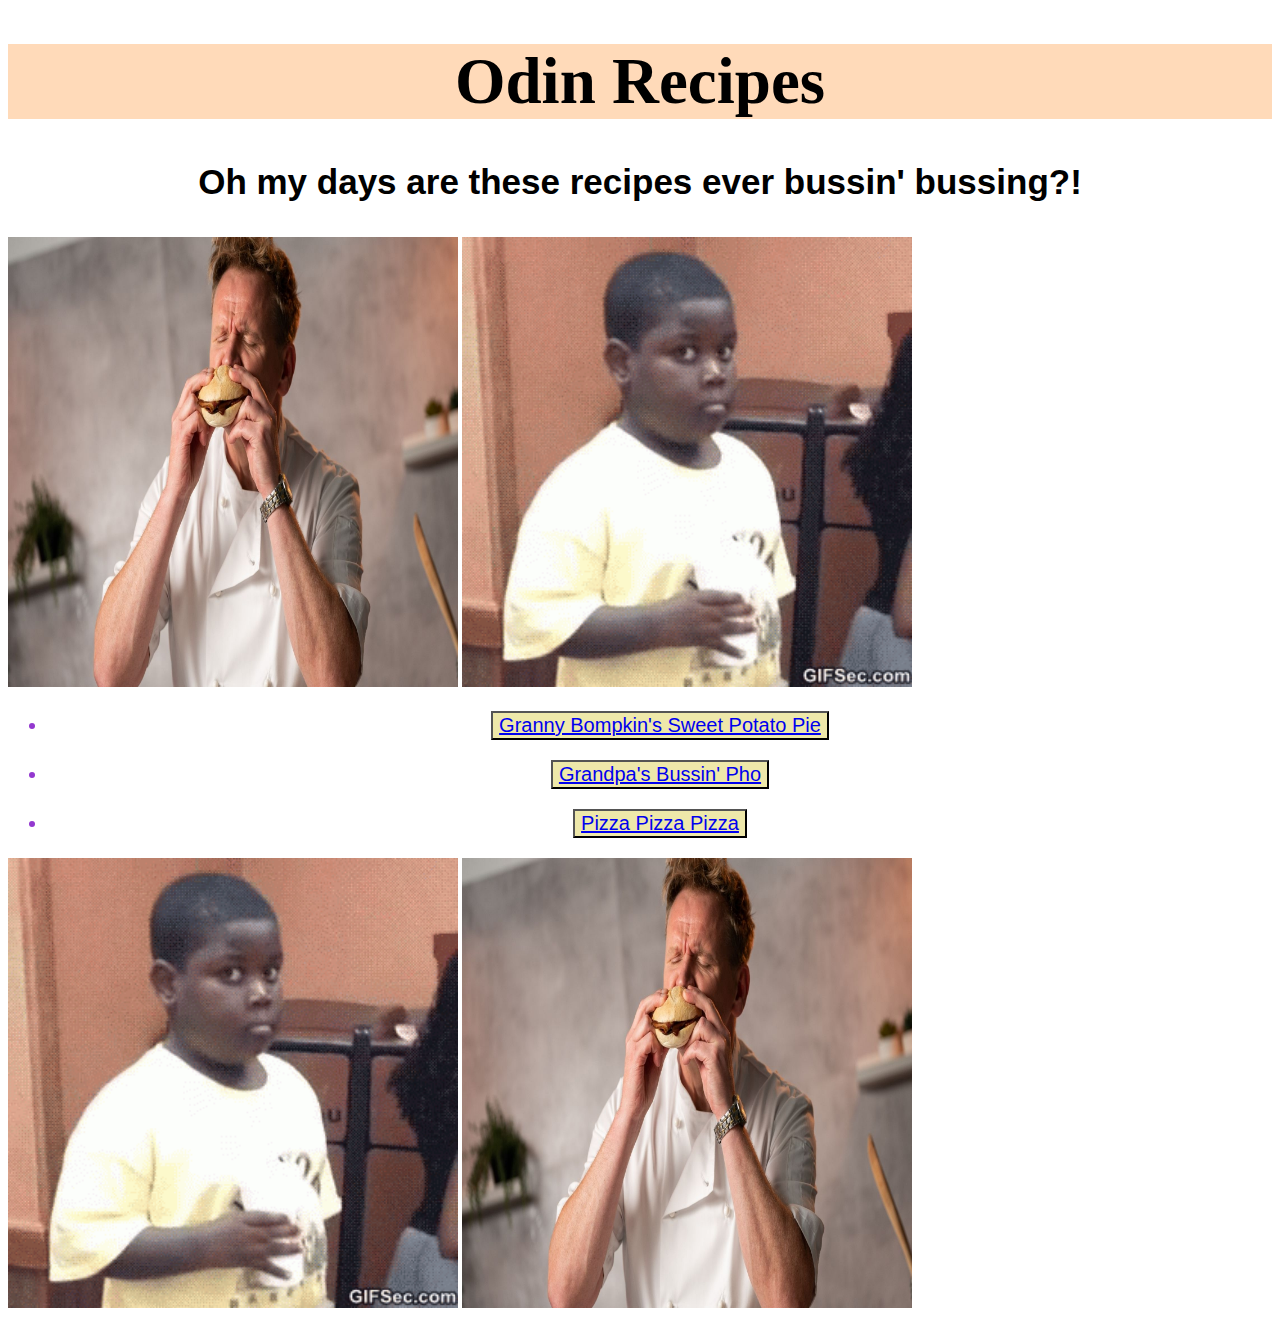
<file: index.html>
<!DOCTYPE html>
<html lang="en-us">
    <head>
        <title>My First Project</title>
        <meta charset="UTF-8">
        <link rel="stylesheet" href="style.css">
    </head>

    <body>
        <h1 class="header">Odin Recipes</h1>
        <h3 class="bussin">Oh my days are these recipes ever bussin' bussing?!</h3>
        <img class="gordon" src="recipes/gordon.jpg">
        <img class="gordon" src="recipes/terio.gif">
        <ul>
            <li><p><button><a href="recipes/pie.html">Granny Bompkin's Sweet Potato Pie</a></button></p></li>
            <li><p><button><a href="recipes/pho.html">Grandpa's Bussin' Pho</button></a></p></li>
            <li><p><button><a href="recipes/pizza.html">Pizza Pizza Pizza</a></li></button></p></li>
        </ul>
        <img class="gordon" src="recipes/terio.gif">
        <img class="gordon" src="recipes/gordon.jpg">
    </body>

</html>
</file>
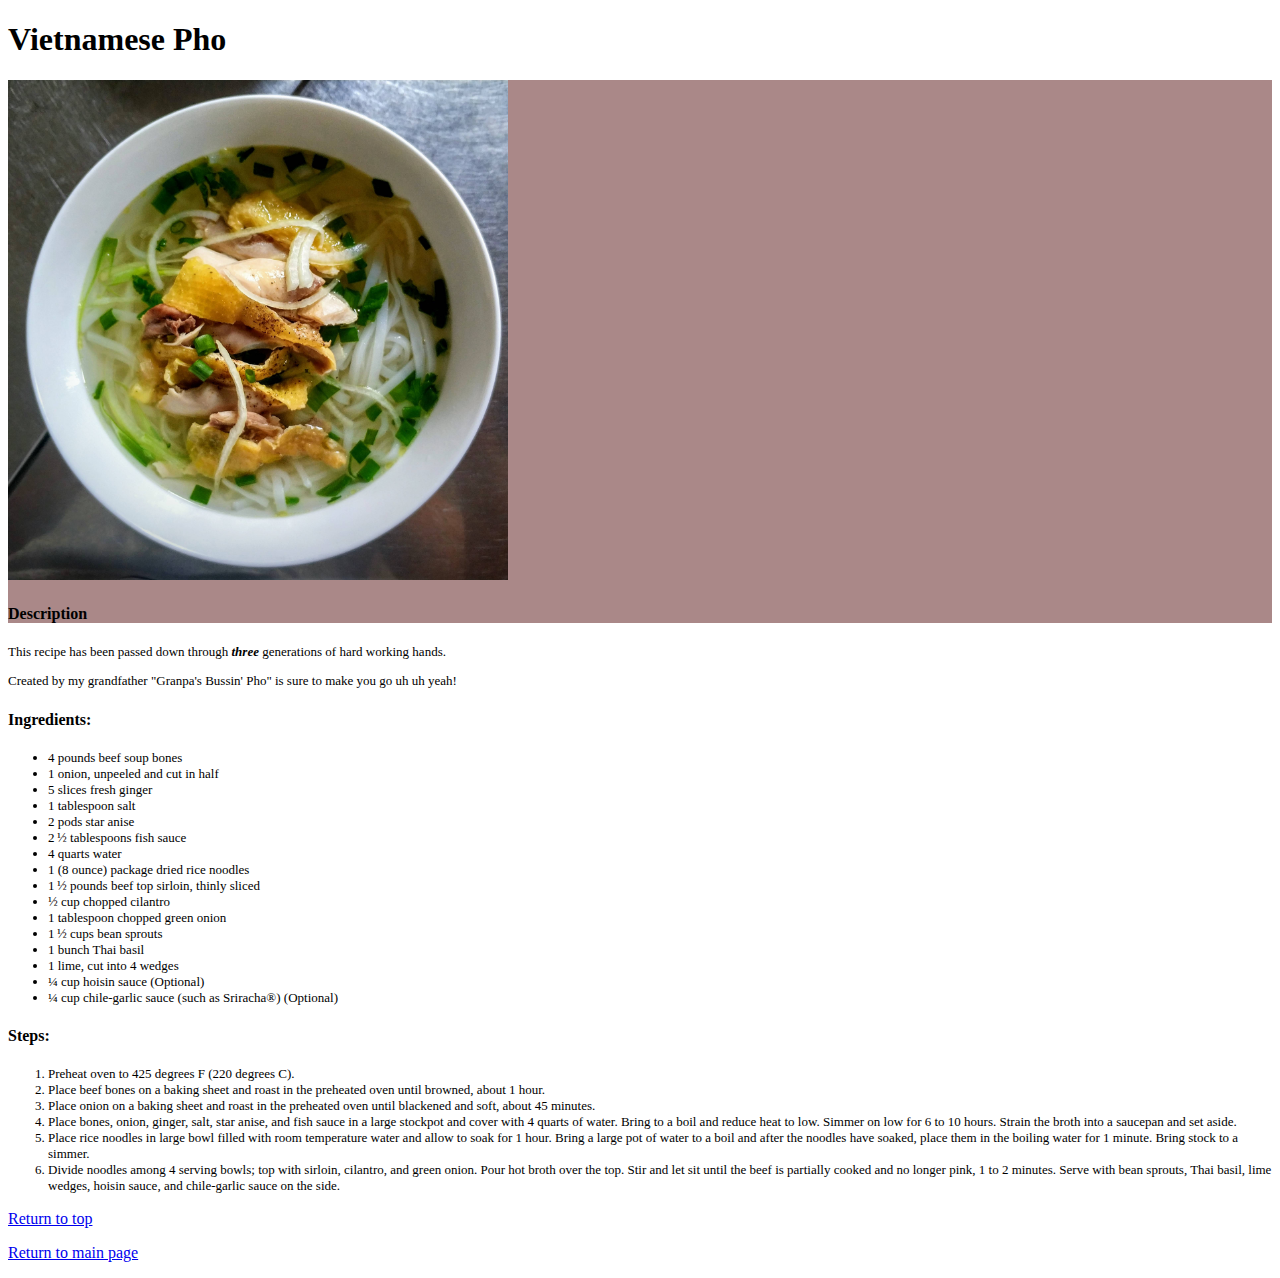
<file: recipes/pho.html>
<!DOCTYPE html>
<html lang="en-us">
    <head>
        <title>My First Project</title>
        <meta charset="UTF-8">
    </head>
    <body>
        <h1>Vietnamese Pho</h1>
        <div style="background-color: rgb(170, 136, 136)">
        <img src="../recipes/pho.jpg" style="width: 500px; height:500px" alt="Picture of a sweet potato pie">
        <h4>Description</h4>
        </div>
        <p style="font-size: 13px">This recipe has been passed down through <em><strong>three</strong></em> generations of hard working hands.</p>
        <p style="font-size: 13px">Created by my grandfather "Granpa's Bussin' Pho" is sure to make you go uh uh yeah!</p>
        <h4>Ingredients:</h4>
        <ul style="font-size: 13px">
            <li>4 pounds beef soup bones</li>
            <li>1 onion, unpeeled and cut in half </li>
            <li>5 slices fresh ginger</li>
            <li>1 tablespoon salt</li>
            <li>2 pods star anise</li>
            <li>2 ½ tablespoons fish sauce</li>
            <li>4 quarts water</li>
            <li>1 (8 ounce) package dried rice noodles </li>
            <li>1 ½ pounds beef top sirloin, thinly sliced </li>
            <li>½ cup chopped cilantro</li>
            <li>1 tablespoon chopped green onion</li>
            <li>1 ½ cups bean sprouts</li>
            <li>1 bunch Thai basil</li>
            <li>1 lime, cut into 4 wedges</li>
            <li>¼ cup hoisin sauce (Optional)</li>
            <li>¼ cup chile-garlic sauce (such as Sriracha®) (Optional)</li>
        </ul>
        <h4>Steps:</h4>
        <ol style="font-size: 13px">
            <li>Preheat oven to 425 degrees F (220 degrees C).</li>
            <li>Place beef bones on a baking sheet and roast in the preheated oven until browned, about 1 hour.</li>
            <li>Place onion on a baking sheet and roast in the preheated oven until blackened and soft, about 45 minutes.</li>
            <li>Place bones, onion, ginger, salt, star anise, and fish sauce in a large stockpot and cover with 4 quarts of water. Bring to a boil and reduce heat to low. Simmer on low for 6 to 10 hours. Strain the broth into a saucepan and set aside.</li>
            <li>Place rice noodles in large bowl filled with room temperature water and allow to soak for 1 hour. Bring a large pot of water to a boil and after the noodles have soaked, place them in the boiling water for 1 minute. Bring stock to a simmer.</li>
            <li>Divide noodles among 4 serving bowls; top with sirloin, cilantro, and green onion. Pour hot broth over the top. Stir and let sit until the beef is partially cooked and no longer pink, 1 to 2 minutes. Serve with bean sprouts, Thai basil, lime wedges, hoisin sauce, and chile-garlic sauce on the side.</li>
        </ol>
        <p><a href="pho.html">Return to top</a> </p> 
        <p><a href="../index.html">Return to main page</a></p>

    </body>

</html>
</file>
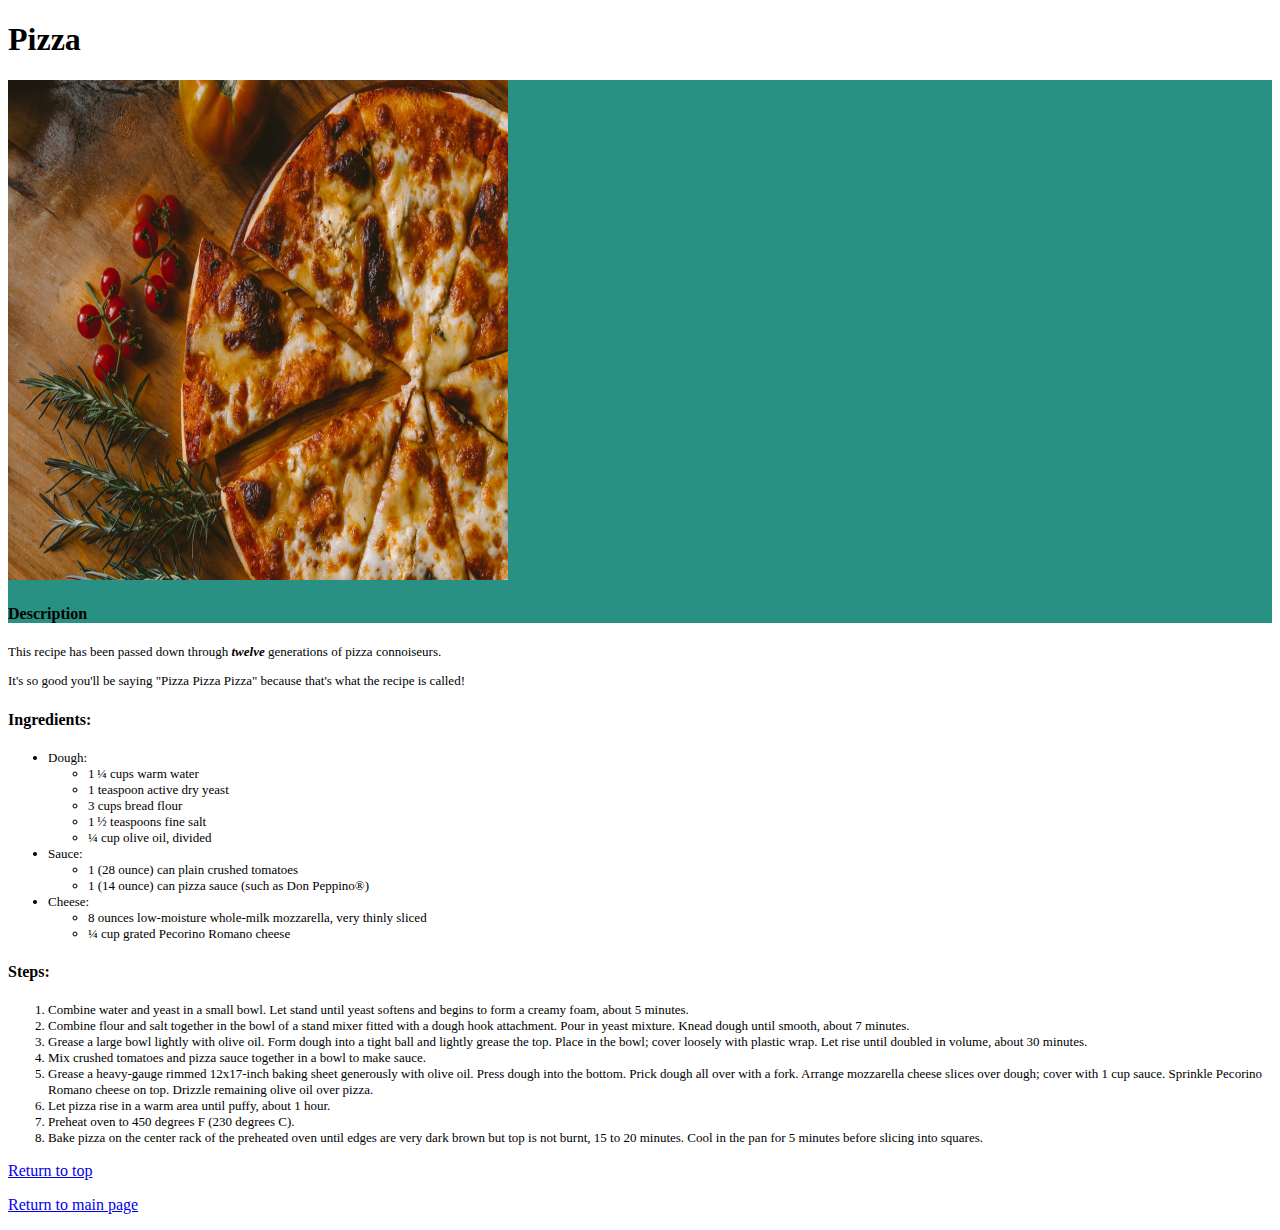
<file: recipes/pizza.html>
<!DOCTYPE html>
<html lang="en-us">
    <head>
        <title>My First Project</title>
        <meta charset="UTF-8">
    </head>
    <body>
        <h1>Pizza</h1>
        <div style="background-color: rgb(40, 145, 131)">
        <img src="../recipes/pizza.jpeg" style="width: 500px; height:500px" alt="Picture of a sweet potato pie">
        <h4>Description</h4>
        </div>
        <p style="font-size: 13px">This recipe has been passed down through <em><strong>twelve</strong></em> generations of pizza connoiseurs.</p>
        <p style="font-size: 13px">It's so good you'll be saying "Pizza Pizza Pizza" because that's what the recipe is called!</p>
        <h4>Ingredients:</h4>
        <ul style="font-size: 13px"> 
            <li>Dough:</li>
                <ul>
                  <li>1 ¼ cups warm water</li>
                  <li>1 teaspoon active dry yeast</li>
                  <li>3 cups bread flour</li>
                  <li>1 ½ teaspoons fine salt</li>
                  <li>¼ cup olive oil, divided</li>
                </ul>
            <li>Sauce:</li>
                <ul>
                    <li>1 (28 ounce) can plain crushed tomatoes </li>
                    <li>1 (14 ounce) can pizza sauce (such as Don Peppino®)</li>
                </ul>
            <li>Cheese:</li>
                <ul>
                    <li>8 ounces low-moisture whole-milk mozzarella, very thinly sliced </li>
                    <li>¼ cup grated Pecorino Romano cheese</li>
                </ul>
            
        </ul>
        <h4>Steps:</h4>
        <ol style="font-size: 13px">
            <li>Combine water and yeast in a small bowl. Let stand until yeast softens and begins to form a creamy foam, about 5 minutes.</li>
            <li>Combine flour and salt together in the bowl of a stand mixer fitted with a dough hook attachment. Pour in yeast mixture. Knead dough until smooth, about 7 minutes.</li>
            <li>Grease a large bowl lightly with olive oil. Form dough into a tight ball and lightly grease the top. Place in the bowl; cover loosely with plastic wrap. Let rise until doubled in volume, about 30 minutes.</li>
            <li>Mix crushed tomatoes and pizza sauce together in a bowl to make sauce.</li>
            <li>Grease a heavy-gauge rimmed 12x17-inch baking sheet generously with olive oil. Press dough into the bottom. Prick dough all over with a fork. Arrange mozzarella cheese slices over dough; cover with 1 cup sauce. Sprinkle Pecorino Romano cheese on top. Drizzle remaining olive oil over pizza.</li>
            <li>Let pizza rise in a warm area until puffy, about 1 hour.</li>
            <li>Preheat oven to 450 degrees F (230 degrees C).</li>
            <li>Bake pizza on the center rack of the preheated oven until edges are very dark brown but top is not burnt, 15 to 20 minutes. Cool in the pan for 5 minutes before slicing into squares.</li>
        </ol>
        <p><a href="pizza.html">Return to top</a> </p> 
        <p><a href="../index.html">Return to main page</a></p>

    </body>

</html>
</file>
<file: style.css>
li {
    font-size: 20px;
    color: rgb(147, 56, 207);
    text-align: center;
}
button {
    background-color: palegoldenrod;
    font-size: 20px;
}
.header {
    background-color: peachpuff;
    font-size: 65px;
    text-align: center;
}

.bussin {
    text-align:center;
    font-size: 35px;
    font-family: Arial, Helvetica, sans-serif;
}
.gordon {
    width: 450px;
    height: 450px;
}
</file>
